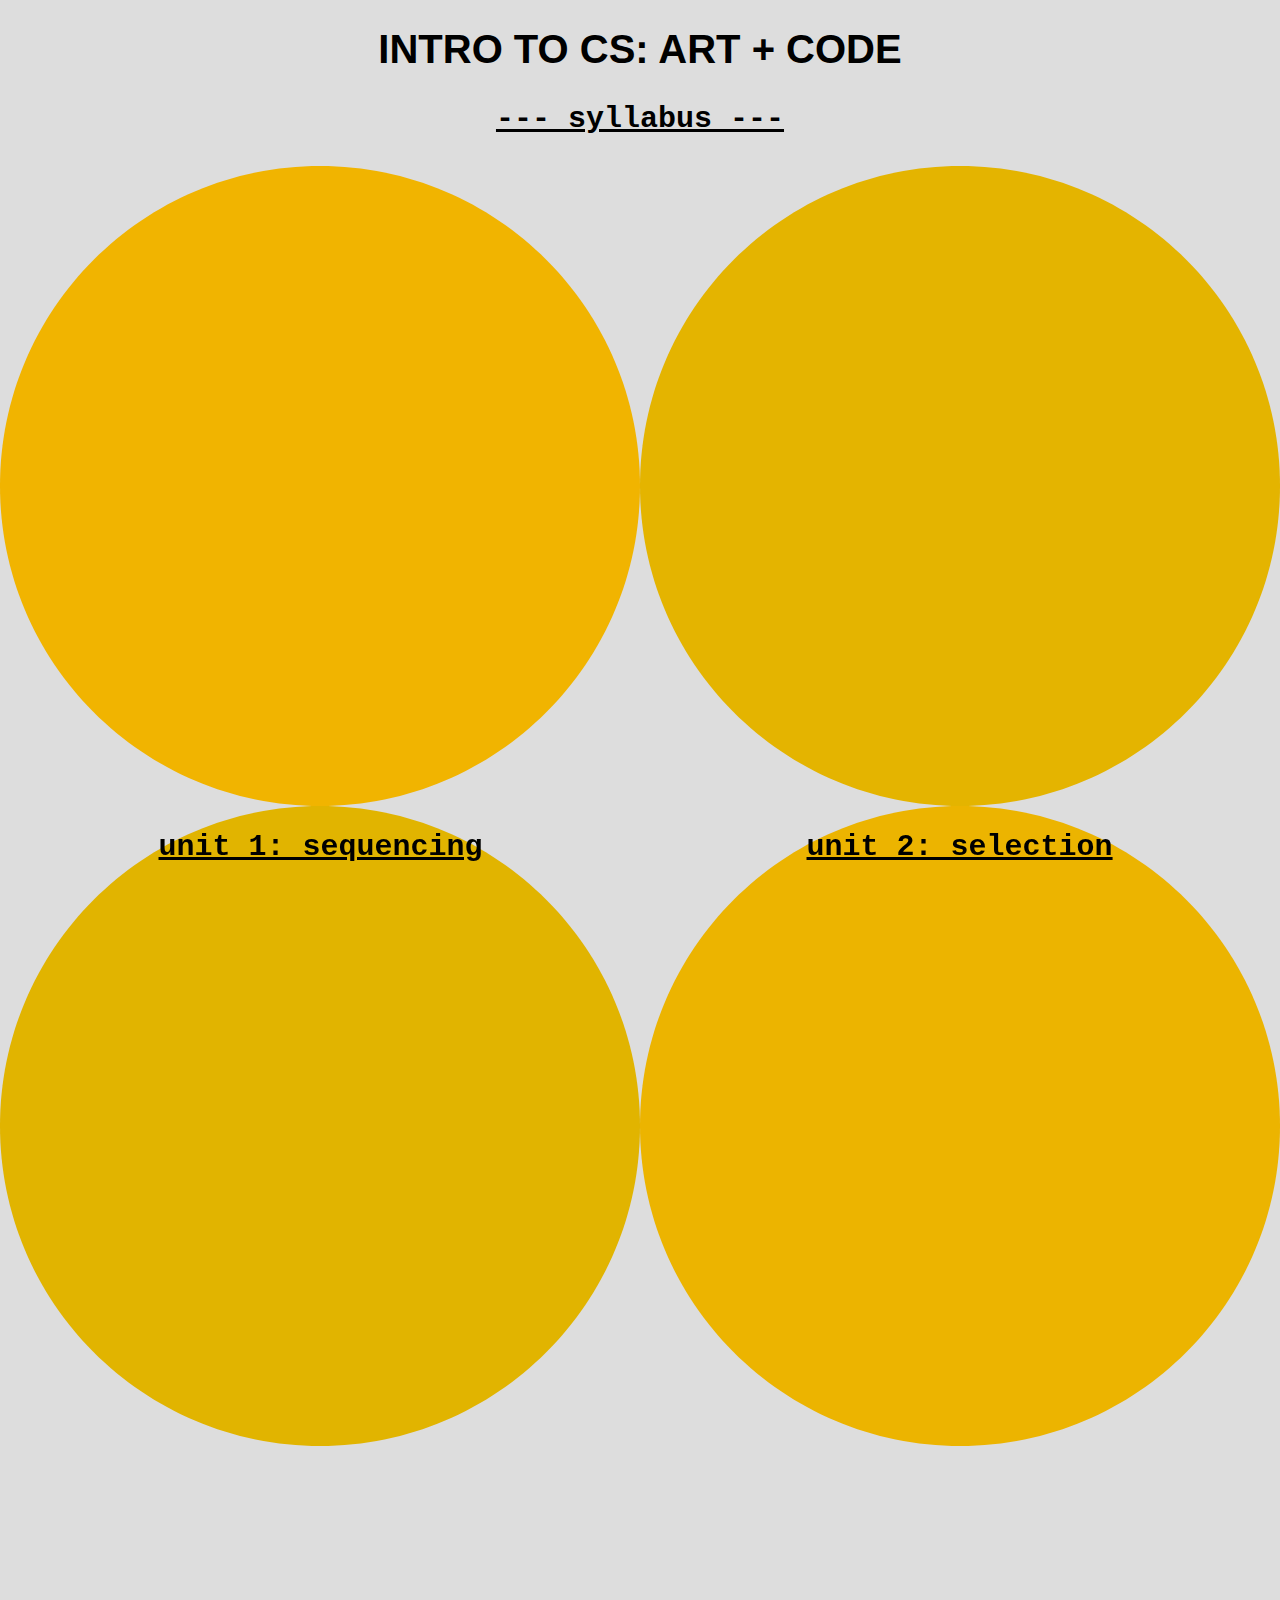
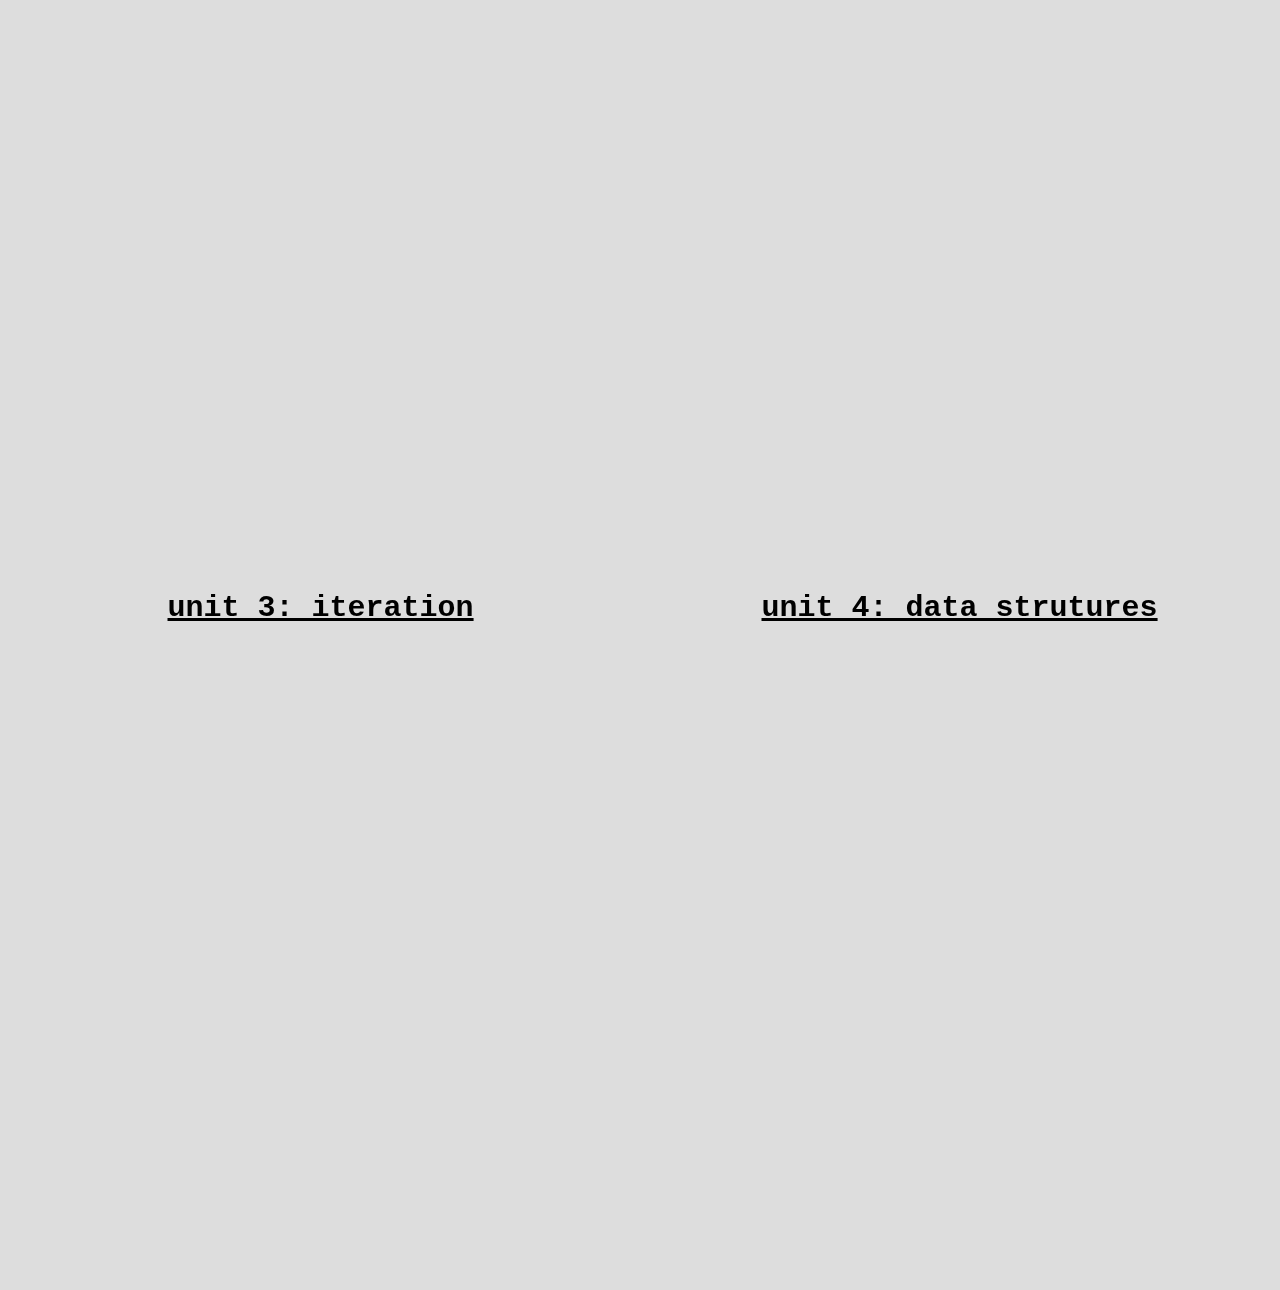
<file: index.html>
<!DOCTYPE html><html lang="en"><head>
    <script src="p5.js"></script>
    <script src="p5.sound.min.js"></script>
    <link rel="stylesheet" type="text/css" href="style.css">

    <meta charset="utf-8">

  </head>
  <body>
    <script src="sketch.js"></script>

    <h1> INTRO TO CS: ART + CODE </h1>

    <a href='syllabus.html'> <h3> --- syllabus --- </h3></a>


      <table>
        <tbody>
          <tr>
            <td>
              <a href = 'unit1_sequencing.html'>
                <h3>unit 1: sequencing</h3>
              </a>
            </td>
            <td>
              <a href = 'unit2_selection.html'>
                <h3>unit 2: selection</h3>
              </a>
            </td>
          </tr>
          <tr>
            <td>
              <a href = 'unit3_iteration.html'>
                <h3>unit 3: iteration</h3>
              </a>
            </td>
            <td>
              <a href = 'unit4_data-structures.html'>
                <h3>unit 4: data strutures</h3>
              </a>
            </td>
          </tr>
        </tbody>
      </table>

    </body>
</html>
</file>
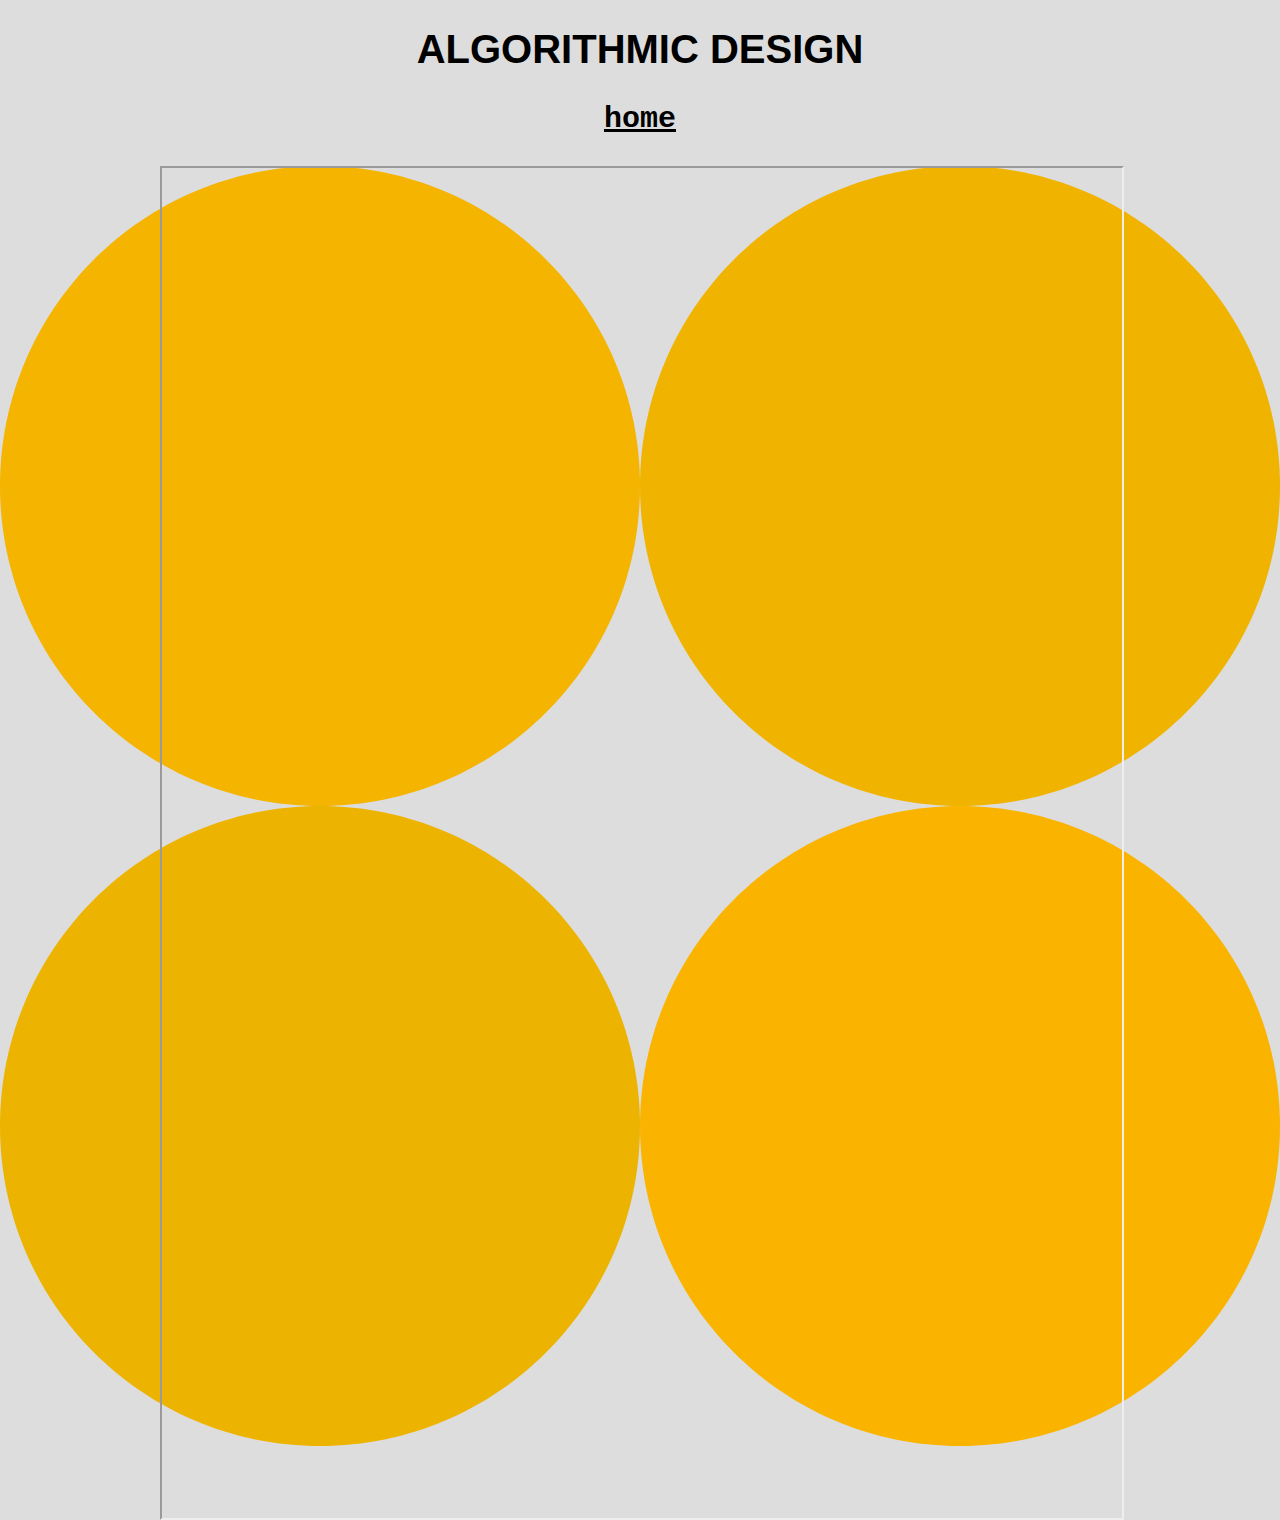
<file: alg_des.html>
<!DOCTYPE html><html lang="en"><head>
    <script src="p5.js"></script>
    <script src="p5.sound.min.js"></script>
    <link rel="stylesheet" type="text/css" href="style.css">

    <meta charset="utf-8">

  </head>
  <body>
    <script src="sketch.js"></script>

    <h1> ALGORITHMIC DESIGN </h1>
    <a href="index.html"> <h3>home</h3></a>

    <iframe src="https://docs.google.com/document/d/e/2PACX-1vRCaYCE6QR1gs5jBirnerVBuLsStV0th6Fz_mSnnB56lUwnpDNQsDsOFHcvRQhIpiKcd4hfZdsx5zdh/pub?embedded=true"></iframe>
</body></html>
</file>
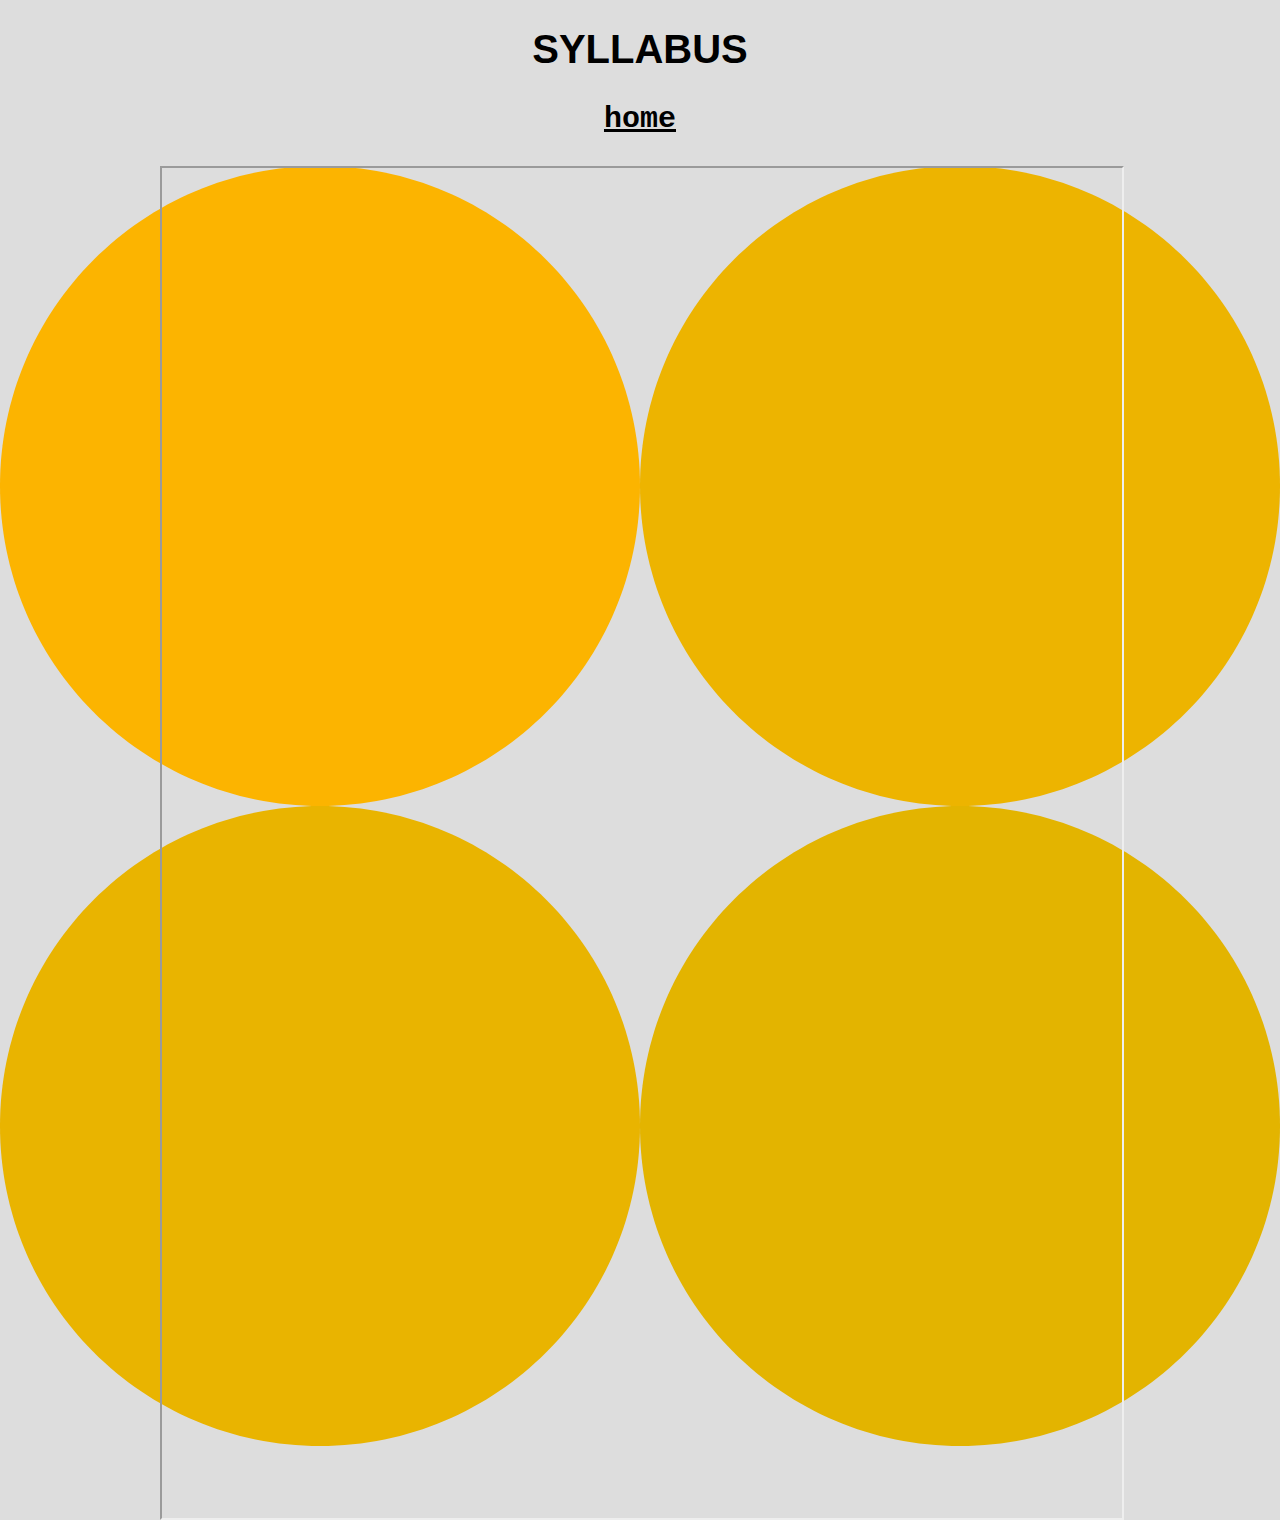
<file: syllabus.html>
<!DOCTYPE html><html lang="en"><head>
    <script src="p5.js"></script>
    <script src="p5.sound.min.js"></script>
    <link rel="stylesheet" type="text/css" href="style.css">

    <meta charset="utf-8">

  </head>
  <body>
    <script src="sketch.js"></script>

    <h1> SYLLABUS </h1>
    <a href="index.html"> <h3>home</h3></a>

    <iframe src="art-code-syllabus-2022.pdf"></iframe>
  </body>
</html>
</file>
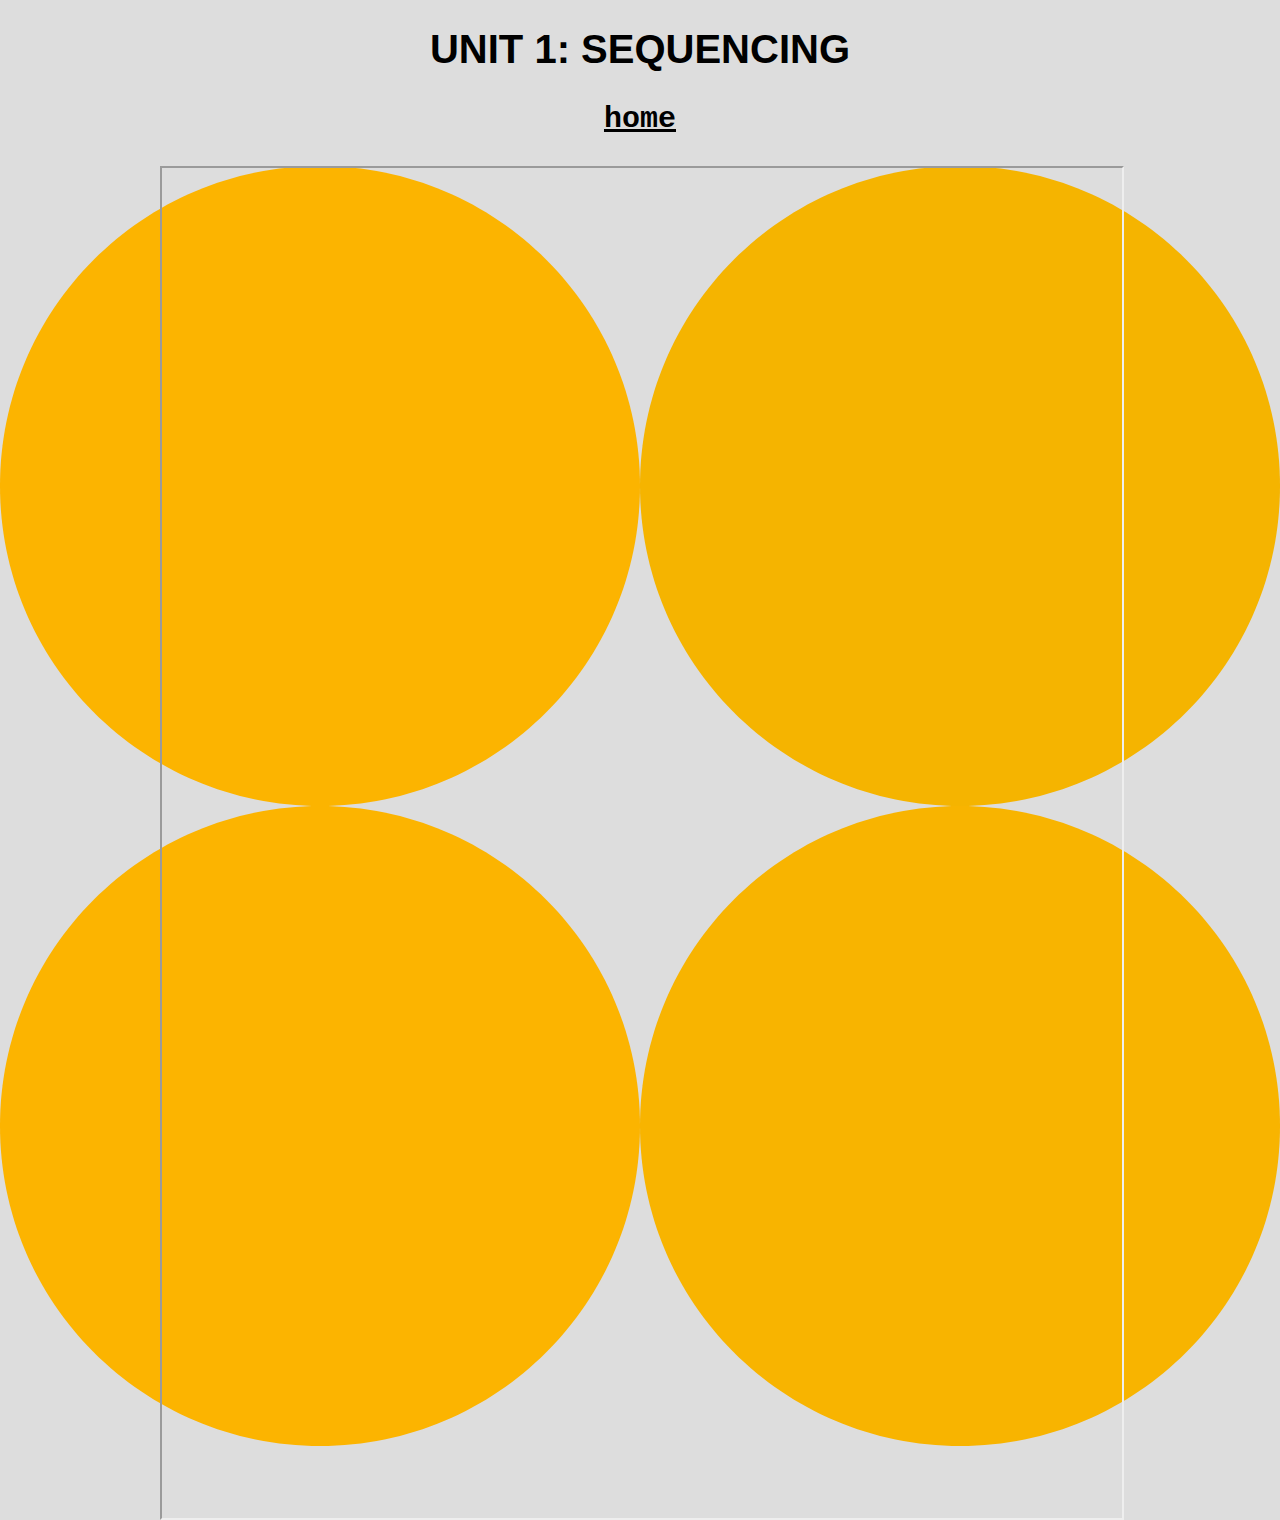
<file: unit1_sequencing.html>
<!DOCTYPE html><html lang="en"><head>
    <script src="p5.js"></script>
    <script src="p5.sound.min.js"></script>
    <link rel="stylesheet" type="text/css" href="style.css">

    <meta charset="utf-8">

  </head>
  <body>
    <script src="sketch.js"></script>

    <h1> UNIT 1: SEQUENCING </h1>
    <a href="index.html"> <h3>home</h3></a>

    <iframe src="https://docs.google.com/document/d/e/2PACX-1vQq2XAHat2sIaC7QjNQxb4DdfL50w6rQfTbaMCUxmrKK61VLtQdTTFvARo6TdcyNGoxq-qm_wo4fjM7/pub?embedded=true"></iframe>
  </body>
</html>
</file>
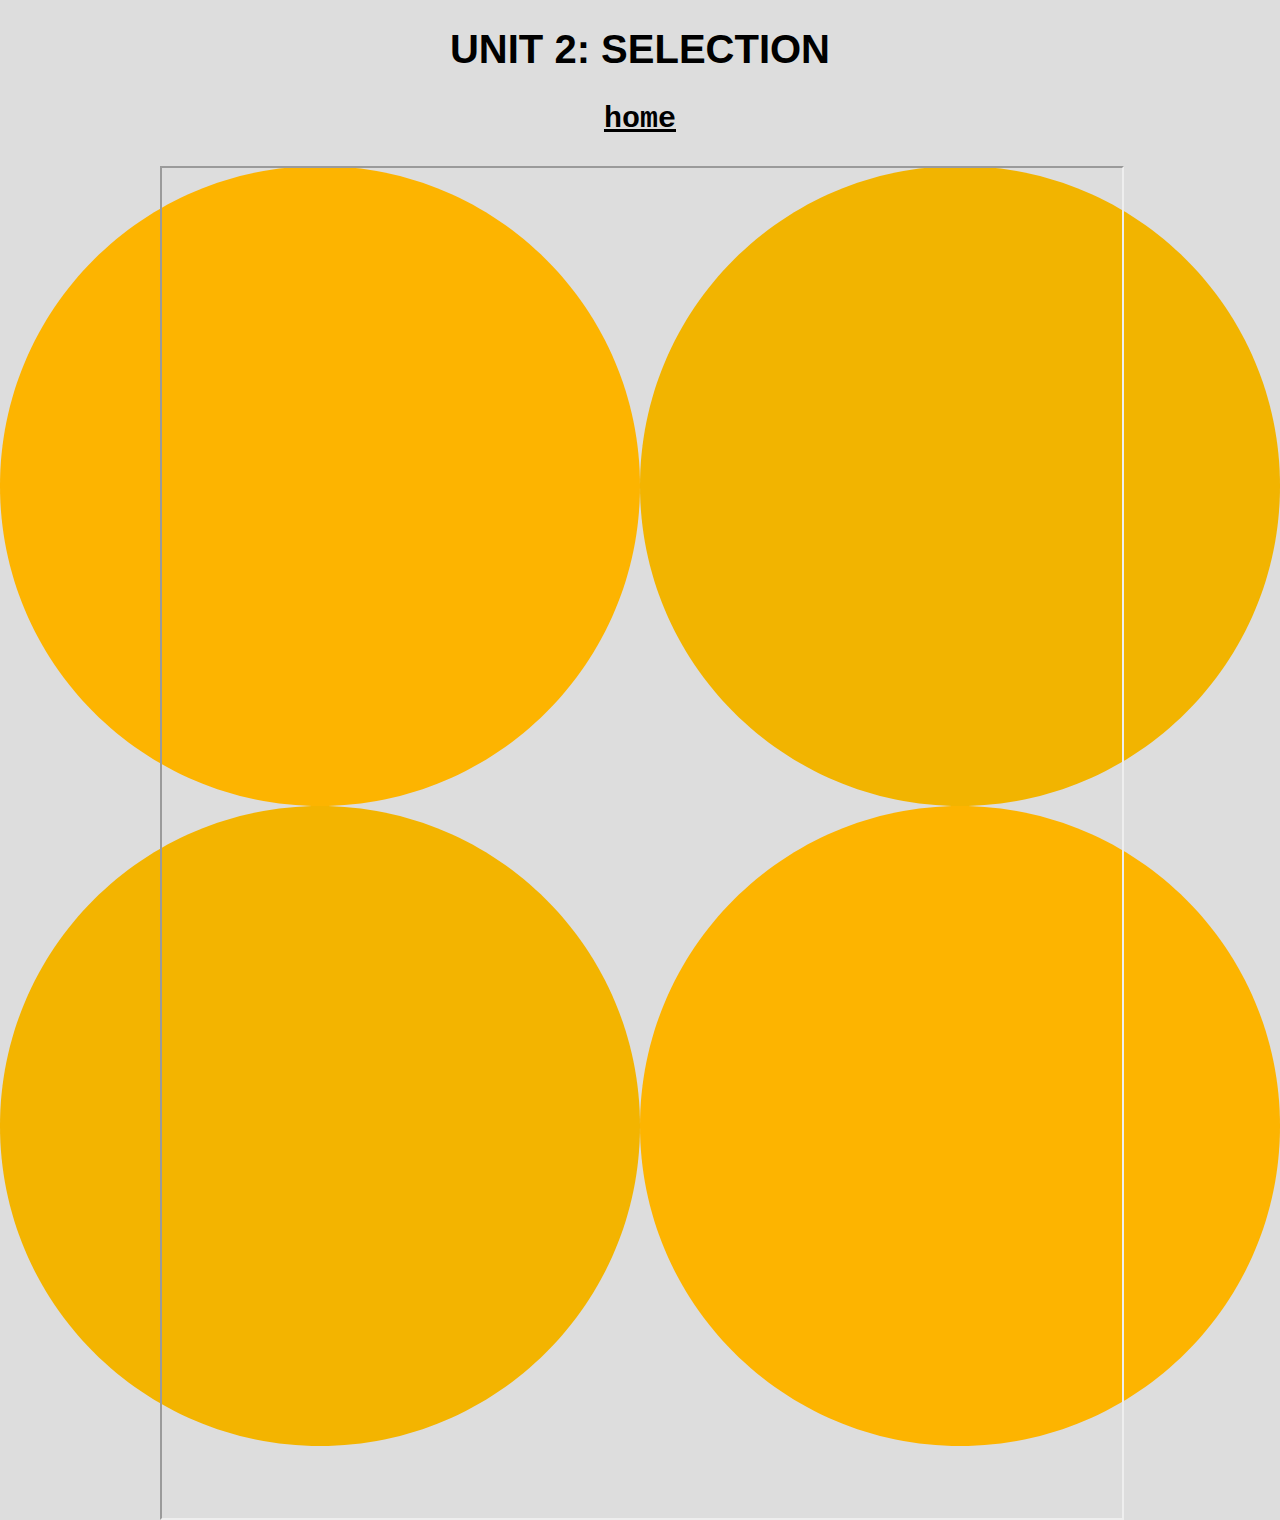
<file: unit2_selection.html>
<!DOCTYPE html><html lang="en"><head>
    <script src="p5.js"></script>
    <script src="p5.sound.min.js"></script>
    <link rel="stylesheet" type="text/css" href="style.css">

    <meta charset="utf-8">

  </head>
  <body>
    <script src="sketch.js"></script>

    <h1> UNIT 2: SELECTION </h1>
    <a href="index.html"> <h3>home</h3></a>

    <iframe src="https://docs.google.com/document/d/e/2PACX-1vRCaYCE6QR1gs5jBirnerVBuLsStV0th6Fz_mSnnB56lUwnpDNQsDsOFHcvRQhIpiKcd4hfZdsx5zdh/pub?embedded=true"></iframe>
</body></html>
</file>
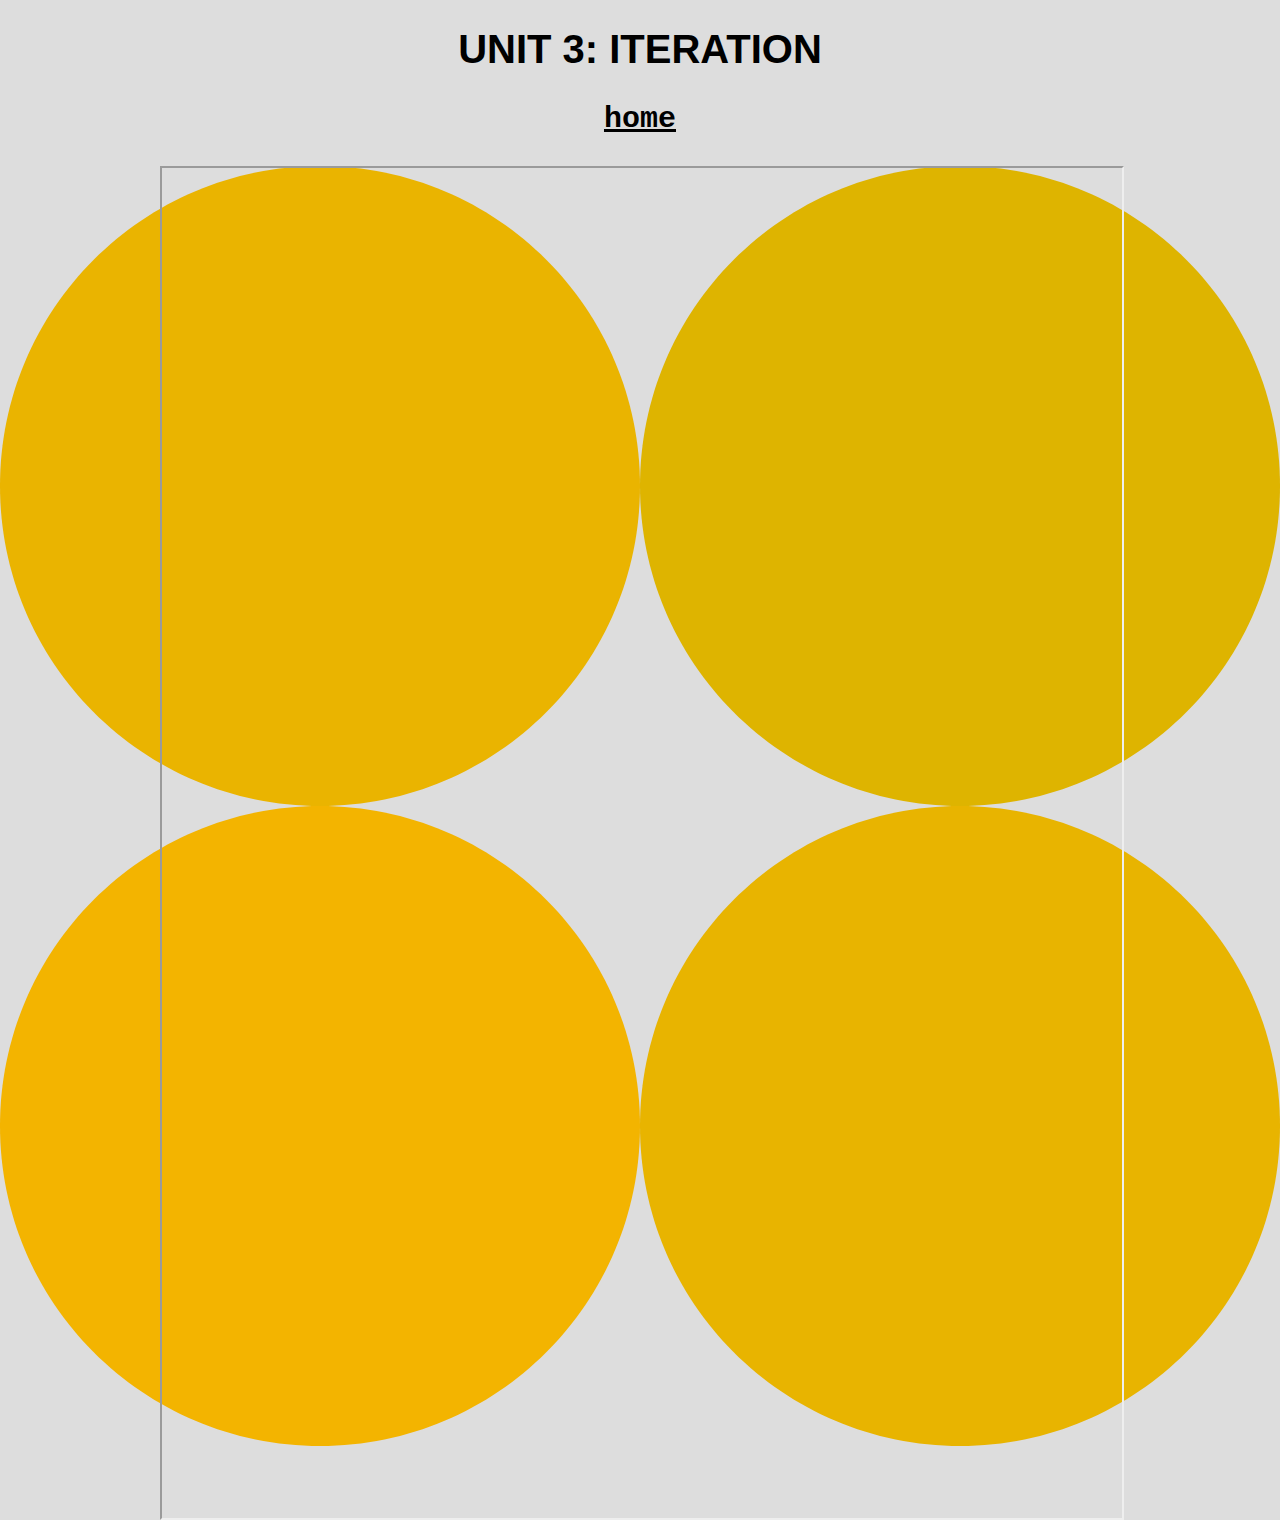
<file: unit3_iteration.html>
<!DOCTYPE html><html lang="en"><head>
    <script src="p5.js"></script>
    <script src="p5.sound.min.js"></script>
    <link rel="stylesheet" type="text/css" href="style.css">

    <meta charset="utf-8">

  </head>
  <body>
    <script src="sketch.js"></script>

    <h1> UNIT 3: ITERATION </h1>
    <a href="index.html"> <h3>home</h3></a>

    <iframe src="https://docs.google.com/document/d/e/2PACX-1vRCaYCE6QR1gs5jBirnerVBuLsStV0th6Fz_mSnnB56lUwnpDNQsDsOFHcvRQhIpiKcd4hfZdsx5zdh/pub?embedded=true"></iframe>
</body></html>
</file>
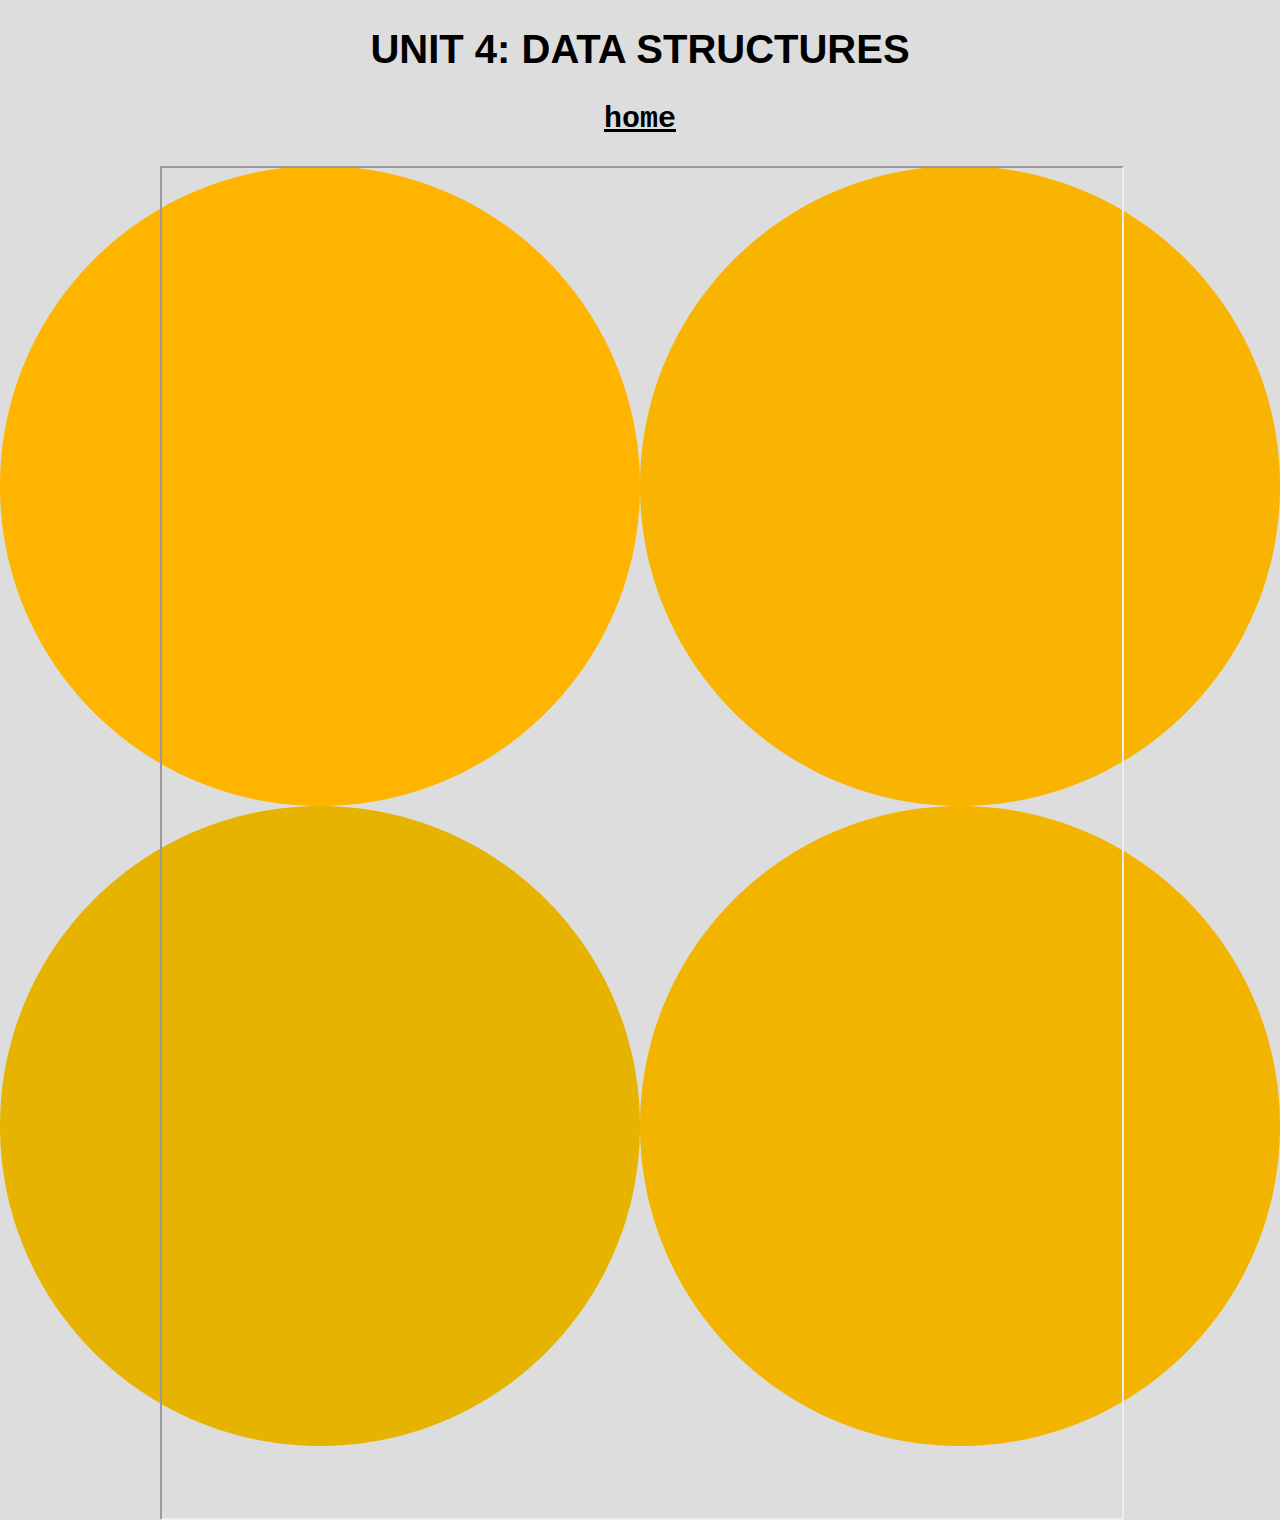
<file: unit4_data-structures.html>
<!DOCTYPE html><html lang="en"><head>
    <script src="p5.js"></script>
    <script src="p5.sound.min.js"></script>
    <link rel="stylesheet" type="text/css" href="style.css">

    <meta charset="utf-8">

  </head>
  <body>
    <script src="sketch.js"></script>

    <h1> UNIT 4: DATA STRUCTURES </h1>
    <a href="index.html"> <h3>home</h3></a>

    <iframe src="https://docs.google.com/document/d/e/2PACX-1vRCaYCE6QR1gs5jBirnerVBuLsStV0th6Fz_mSnnB56lUwnpDNQsDsOFHcvRQhIpiKcd4hfZdsx5zdh/pub?embedded=true"></iframe>
</body></html>
</file>
<file: style.css>
canvas {
  display: block;
  z-index: -1;
}

html, body {
  margin: 0;
  padding: 0;
  font-family:'Roboto', sans-serif;
  background-color: #dddddd;
  style="display: none";
}

h1{
  text-align: center;
  font-family: 'Roboto', sans-serif;
  font-size: 40px;
}

h3{
  text-align: center;
  font-family: 'Courier New';
  font-size: 30px;
}


table{
  position: absolute;
  z-index: 1;
  width:100vw;

}

td {
    width: 50vw;
    height: 50vw;
    vertical-align: center;
    padding-top:0px;
    text-align:center;

    &:after, &:before {
        content: '';

        display: block;
        padding-bottom: calc(50vw - 0.5em);
    }
}

.container{
  position: relative;
}

.project {
  position: absolute;
  width:50vw;
  float: left;

  left: 0px;
  top: 0px;
  z-index: 1;
}

iframe{
  width: 75vw;
  height: 150vh;
  margin-left: 12.5vw;
  z-index: 1;
  position: absolute;
}

a{
  color: black;
}
</file>
